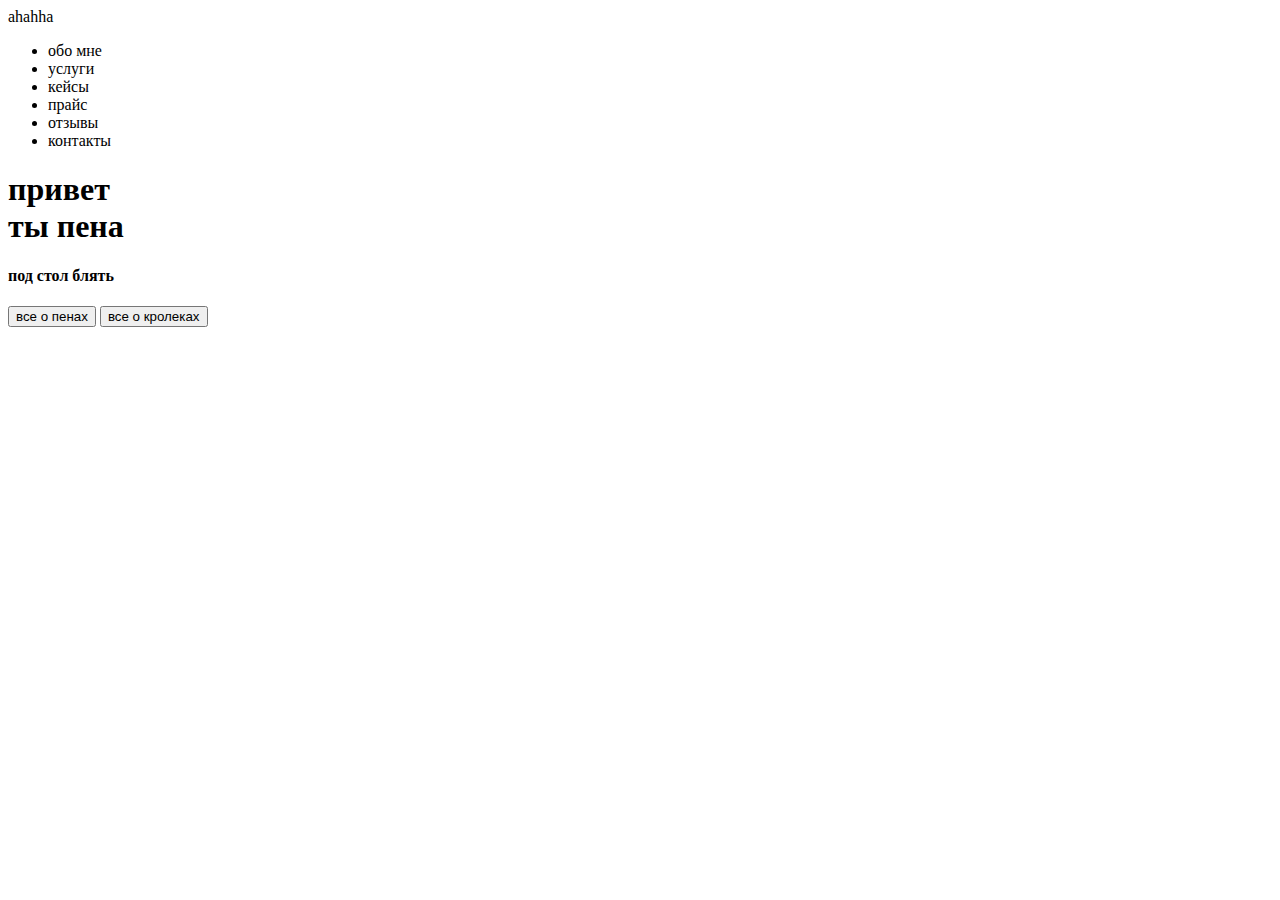
<file: src/gavno.html>
<!DOCTYPE html>
<html lang="en">
<head>
    <meta charset="UTF-8">
    <meta name="description" content="это говно сайт где живут кролики пажилые">
    <meta name="author" content="пена подстольная">   
    <meta name="keywords" content="rerettertert"> 
    <meta name="robots" content="index, follow">  
    <title>здарова</title>
</head>
<body>
    <header>
        
        <nav>
            <div class="logo">ahahha</div>
            <div class="menu"><ul>
                <li>обо мне</li>
                <li>услуги</li>
                <li>кейсы</li>
                <li>прайс</li>
                <li>отзывы</li>
                <li>контакты</li>
            </ul>
                
            </div>
            
            
        </nav>
        
    </header>
    
    <div class="main">
       <div class="title">
        <h1>привет <br> ты пена</h1>
        <h4>под стол блять</h4>
        <input type="submit" value="все о пенах">
        <input type="submit" value="все о кролеках">
        
       </div>
    
    
    
    
    </div>
    
    
    
    
    
    
    
    
    
    
</body>
</html>
</file>
